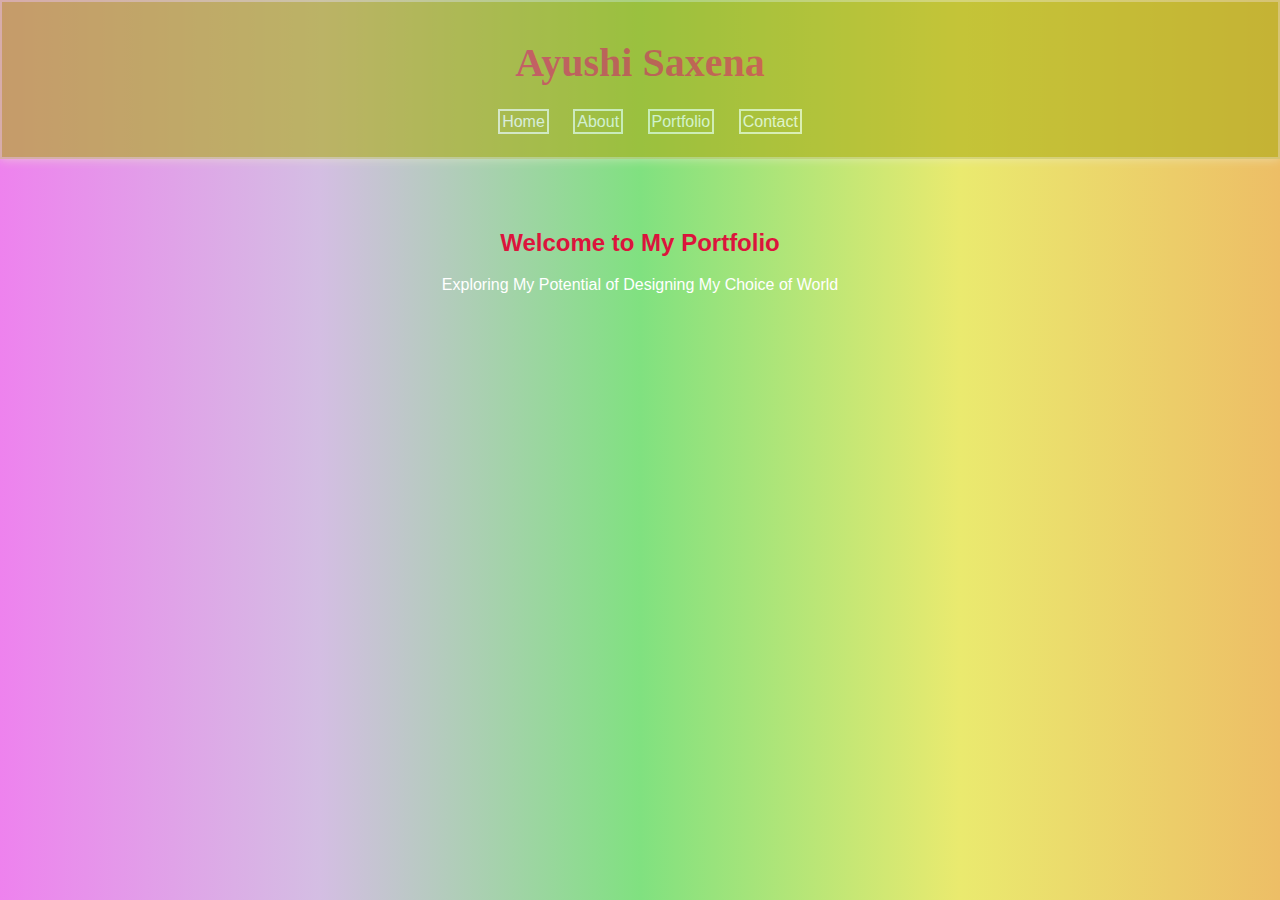
<file: index.html>
<!DOCTYPE html>
<html lang="en">
<head>
    <meta charset="UTF-8">
    <meta name="viewport" content="width=device-width, initial-scale=1.0">
    <link rel="stylesheet" href="style.css">
    <title>Ayushi Saxena - Portfolio</title>
</head>
<body>
    <header>
        <h1>Ayushi Saxena</h1>
        <nav>
            <ul>
                <li><a href="index.html" class="active">Home</a></li>
                <li><a href="about.html">About</a></li>
                <li><a href="portfolio.html">Portfolio</a></li>
                <li><a href="contact.html">Contact</a></li>
            </ul>
        </nav>
    </header>
    <section class="hero">
        <h2 style="color: crimson;">Welcome to My Portfolio</h2>
        <p>Exploring My Potential of Designing My Choice of World</p>
    </section>
    <!-- Add more content as needed -->
    <script src="script.js"></script>
</body>
</html>
</file>
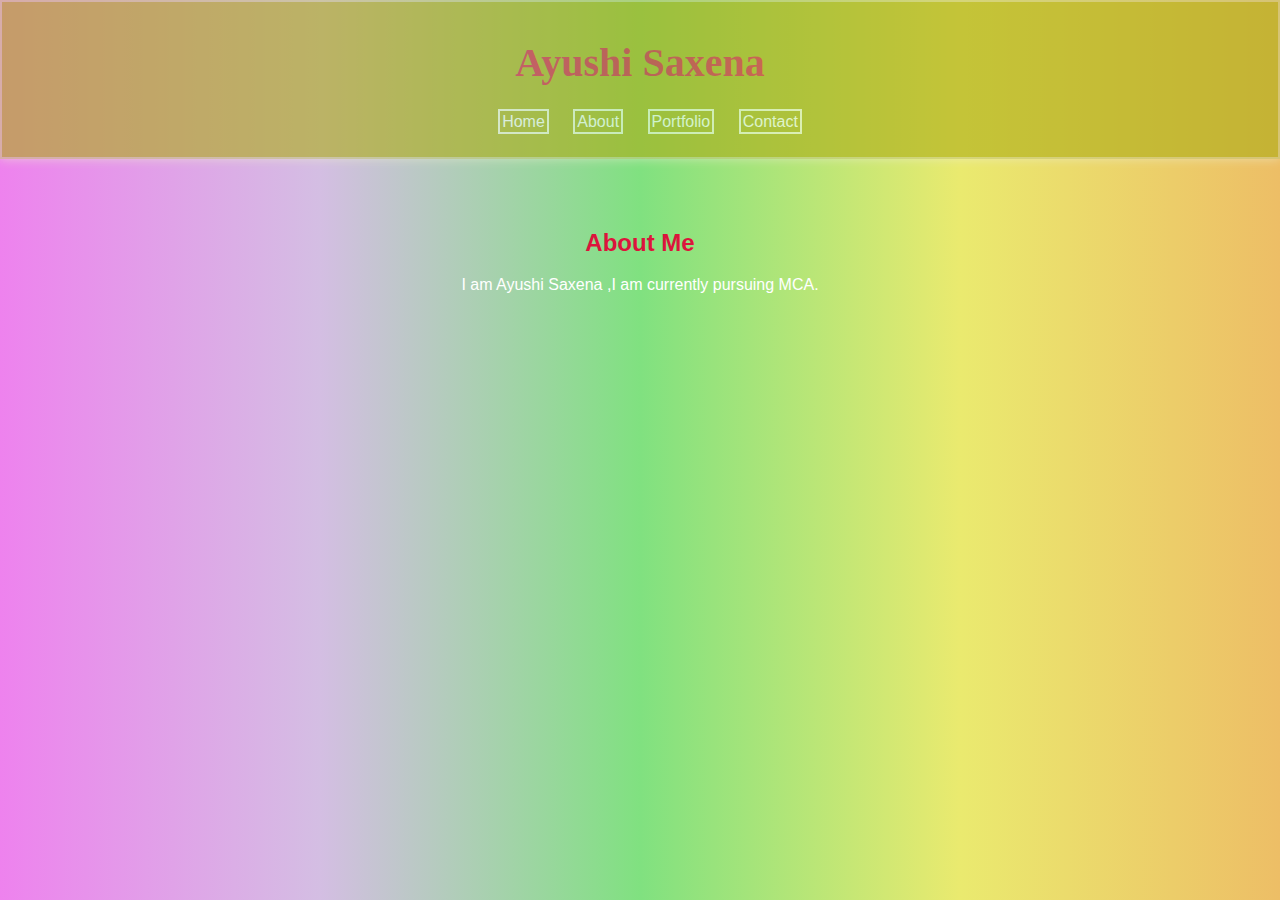
<file: about.html>
<!DOCTYPE html>
<html lang="en">
<head>
    <meta charset="UTF-8">
    <meta name="viewport" content="width=device-width, initial-scale=1.0">
    <link rel="stylesheet" href="style.css">
    <title>Ayushi Saxena - About</title>
</head>
<body>
    <header>
        <h1>Ayushi Saxena</h1>
        <nav>
            <ul>
                <li><a href="index.html">Home</a></li>
                <li><a href="about.html" class="active">About</a></li>
                <li><a href="portfolio.html">Portfolio</a></li>
                <li><a href="contact.html">Contact</a></li>
            </ul>
        </nav>
    </header>
    <section class="about">
        <h2 style="color: crimson;">About Me</h2>
        <p>
            I am Ayushi Saxena ,I am currently pursuing MCA.
            <!-- I am a passionate data analyst with a strong background in extracting meaningful insights from complex datasets.
            My expertise includes data cleaning, analysis, and visualization using tools such as Python, SQL, and Tableau. -->
        </p>
    </section>
    
    <script src="script.js"></script>
</body>
</html>
</file>
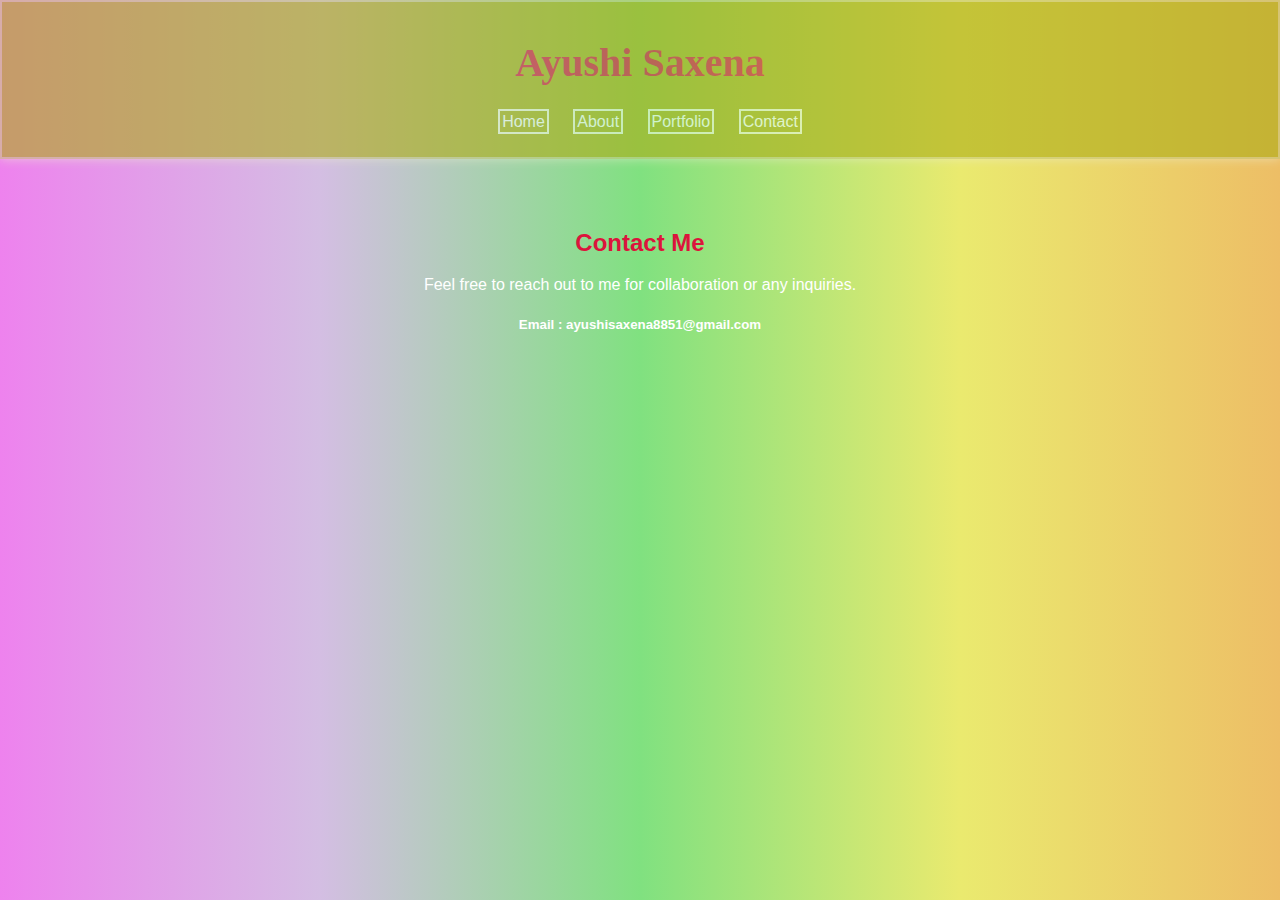
<file: contact.html>
<!DOCTYPE html>
<html lang="en">
<head>
    <meta charset="UTF-8">
    <meta name="viewport" content="width=device-width, initial-scale=1.0">
    <link rel="stylesheet" href="style.css">
    <title>Ayushi Saxena - Contact</title>
</head>
<body>
    <header>
        <h1>Ayushi Saxena</h1>
        <nav>
            <ul>
                <li><a href="index.html">Home</a></li>
                <li><a href="about.html">About</a></li>
                <li><a href="portfolio.html">Portfolio</a></li>
                <li><a href="contact.html" class="active">Contact</a></li>
            </ul>
        </nav>
    </header>
    <section class="contact">
        <h2 style="color: crimson;">Contact Me</h2>
        <p>Feel free to reach out to me for collaboration or any inquiries.</p>
        <h5>Email :  ayushisaxena8851@gmail.com</h5>
        <!-- <form action="#" method="post">
            <label for="name">Your Name:</label>
            <input type="text" id="name" name="name" required>

            <label for="email">Your Email:</label>
            <input type="email" id="email" name="email" required>

            <label for="message">Your Message:</label>
            <textarea id="message" name="message" rows="4" required></textarea>

            <button type="submit">Send Message</button>
        </form> -->
    </section>
    <!-- Add more content as needed -->
    <script src="script.js"></script>
</body>
</html>
</file>
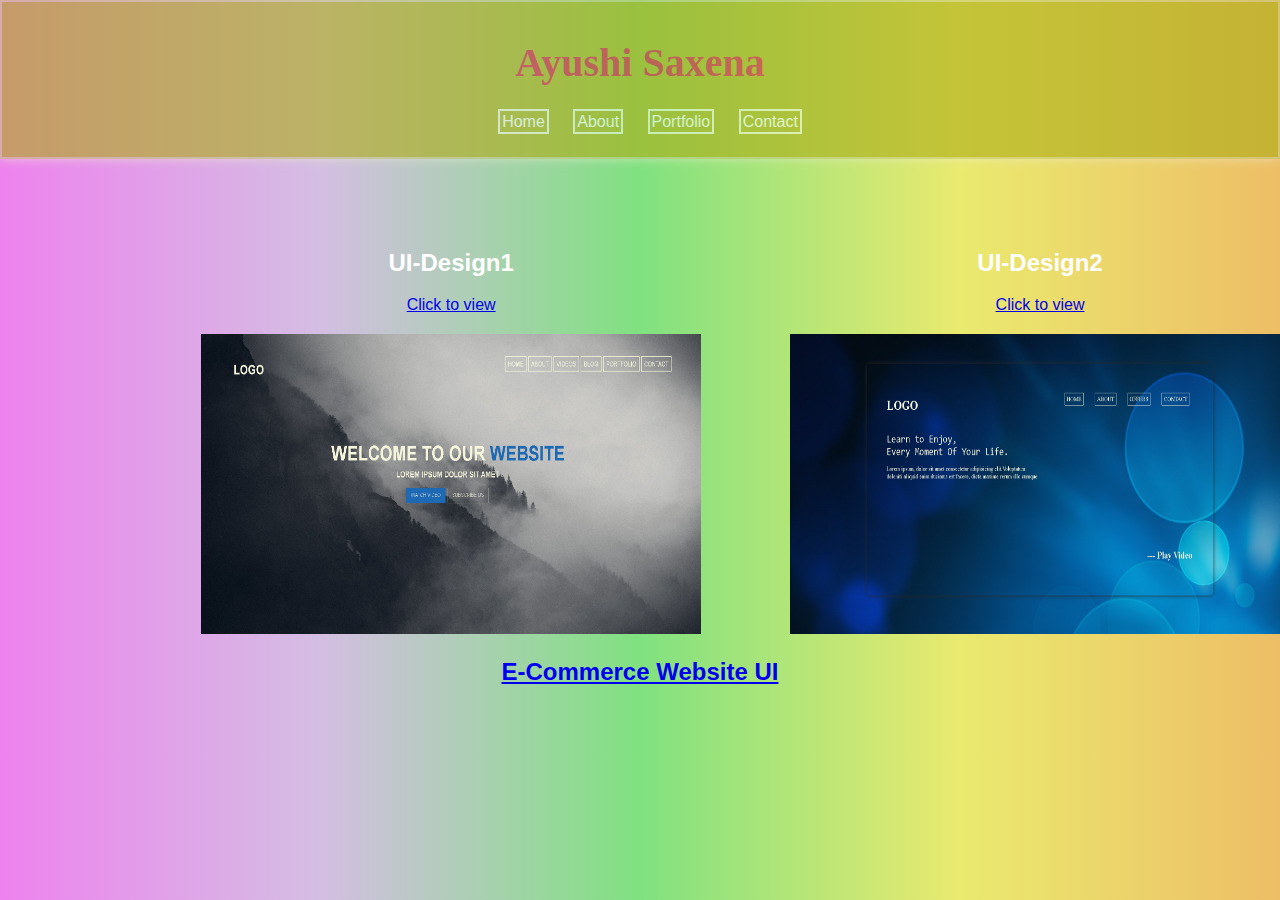
<file: portfolio.html>
<!DOCTYPE html>
<html lang="en">
<head>
    <meta charset="UTF-8">
    <meta name="viewport" content="width=device-width, initial-scale=1.0">
    <link rel="stylesheet" href="style.css">
    <title>Ayushi Saxena - Portfolio</title>
</head>
<body>
    <header>
        <h1>Ayushi Saxena</h1>
        <nav>
            <ul>
                <li><a href="index.html">Home</a></li>
                <li><a href="about.html">About</a></li>
                <li><a href="portfolio.html" class="active">Portfolio</a></li>
                <li><a href="contact.html">Contact</a></li>
            </ul>
        </nav>
    </header>
    
    <section class="portfolio">
        <!-- <div class="project">
            <h2>BeSmart</h2>
            <a href="https://ayushi-121.github.io/BeSmart/">Click to view</a><br>
            <img src="BeSmart3.png" alt="Image 1" width="400px" height="200px" class="image" onclick="zoomImage(this)">
            <img src="BeSmart1.png" alt="Image 2" width="400px" height="200px" class="image1" onclick="zoomImage(this)">
            <img src="BeSmart2.png" alt="Image 3" width="400px" height="200px" class="image2" onclick="zoomImage(this)">
        </div> -->
    <div style="display: flex;">
        &nbsp;&nbsp;&nbsp;&nbsp;&nbsp;&nbsp;&nbsp;&nbsp;&nbsp;&nbsp;&nbsp;&nbsp;&nbsp;&nbsp;&nbsp;&nbsp;&nbsp;&nbsp;&nbsp;&nbsp;&nbsp;&nbsp;&nbsp;&nbsp;&nbsp;&nbsp;&nbsp;&nbsp;&nbsp;&nbsp;&nbsp;&nbsp;&nbsp;&nbsp;
        <div class="project">
            <h2>UI-Design1</h2>
            <a href="https://ayushi-121.github.io/UI-Design1/">Click to view</a>
            <br><img src="uidesign1.png" alt="uidesign1" width="500px" height="300px" onclick="zoomImage(this)">
        </div>
     &nbsp;&nbsp;&nbsp;&nbsp;&nbsp;&nbsp;&nbsp;&nbsp;&nbsp;&nbsp;&nbsp;&nbsp;&nbsp;&nbsp;&nbsp;&nbsp;&nbsp;&nbsp;&nbsp;&nbsp;
        <div class="project">
            <h2>UI-Design2</h2>
            <a href="https://ayushi-121.github.io/UI-Design2/">Click to view</a>
            <br><img src="uidesign2.png" alt="uidesign1" width="500px" height="300px" onclick="zoomImage(this)">
        </div> 
    </div>

    <h2><a href="portfolio2.html">E-Commerce Website UI</a></h2>
        
          <div id="overlay" onclick="closeZoom()"></div>
          <div id="zoom-container">
            <img id="zoomed-image" onclick="closeZoom()">
          </div>
    </section>
    <!-- Add more content as needed -->
    <script src="script.js"></script>
</body>
</html>
</file>
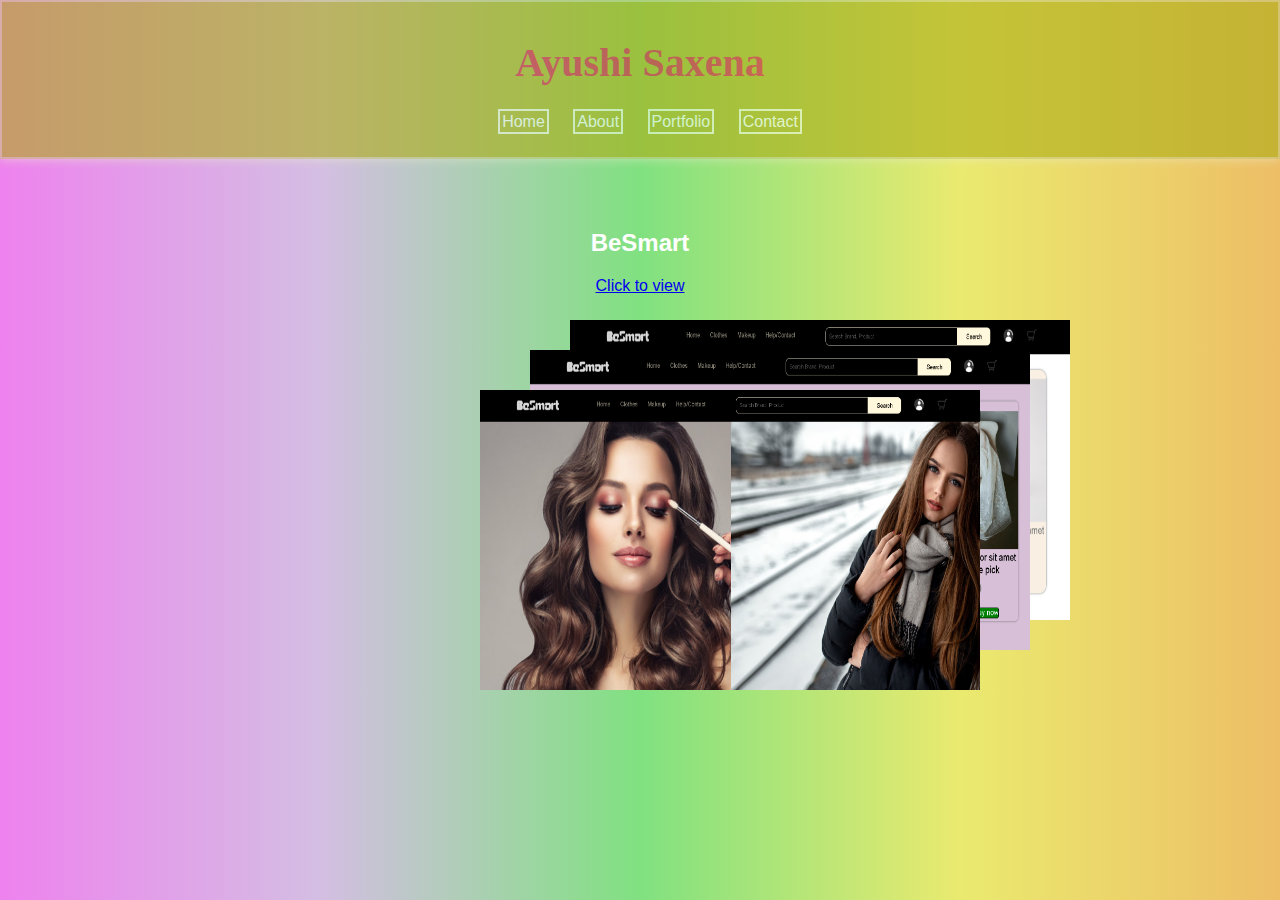
<file: portfolio2.html>
<!DOCTYPE html>
<html lang="en">
<head>
    <meta charset="UTF-8">
    <meta name="viewport" content="width=device-width, initial-scale=1.0">
    <link rel="stylesheet" href="style.css">
    <title>Ayushi Saxena - Portfolio</title>
</head>
<body>
    <header>
        <h1>Ayushi Saxena</h1>
        <nav>
            <ul>
                <li><a href="index.html">Home</a></li>
                <li><a href="about.html">About</a></li>
                <li><a href="portfolio.html" class="active">Portfolio</a></li>
                <li><a href="contact.html">Contact</a></li>
            </ul>
        </nav>
    </header>
    <section class="portfolio">
        <div class="project">
            <h2>BeSmart</h2>
            <a href="https://ayushi-121.github.io/BeSmart/">Click to view</a><br>
            <img src="BeSmart3.png" alt="Image 1" width="400px" height="200px" class="image" onclick="zoomImage(this)">
            <img src="BeSmart1.png" alt="Image 2" width="400px" height="200px" class="image1" onclick="zoomImage(this)">
            <img src="BeSmart2.png" alt="Image 3" width="400px" height="200px" class="image2" onclick="zoomImage(this)">
        </div> 
        <div id="overlay" onclick="closeZoom()"></div>
        <div id="zoom-container">
          <img id="zoomed-image" onclick="closeZoom()">
        </div>
  </section>
  <!-- Add more content as needed -->
  <script src="script.js"></script>
</body>
</html>
</file>
<file: style.css>
body {
    font-family: 'Arial', sans-serif;
    margin: 0;
    padding: 0;
    background: linear-gradient(to right, violet, rgb(212, 190, 227), rgb(128, 225, 128), rgb(234, 234, 111), rgb(237, 190, 102));
}

header {
    background: rgb(172, 172, 20);
    background-color: rgb (0 0 0 /10%);
    border: 2px solid;
    box-shadow: 0 0 10px rgb(238, 238, 208);
    color:rgb(200, 200, 128);
    padding: 10px;
    opacity: 60%;
    text-align: center;
}
header h1 {
  color: crimson;
  font-size: 40px;
  font-family: cursive;
}
nav ul {
    list-style: none;
}

nav ul li {
    display: inline;
    margin-right: 20px;
    border: 2px solid beige;
    padding: 2px;
}

nav a {
    text-decoration: none;
    color: white;
}

.hero, .about, .portfolio, .contact {
    text-align: center;
    padding: 50px;
    color: white;
}

.project {
    margin-top: 20px;
}
.project img {
    margin-top: 20px;
    cursor: pointer;
}
/* Add more styles as needed */
.image-stack {
    position: relative;
  }
  
  .project .image1 {
    position: absolute;
    width: 500px;
    height: 300px;
    cursor: pointer;
    transition: transform 0.3s ease-in-out;
    top:330px;
    left: 530px;
    z-index:-1;
  }
  .project .image2 {
    position: absolute;
    width: 500px;
    height: 300px;
    cursor: pointer;
    transition: transform 0.3s ease-in-out;
    top:300px;
    left: 570px;
    z-index:-2;
  }
  .project .image {
    position: absolute;
    width: 500px;
    height: 300px;
    cursor: pointer;
    top:370px;
    left: 480px;
    z-index:0;
  }
  #overlay {
    display: none;
    position: fixed;
    top: 0;
    left: 0;
    width: 100%;
    height: 100%;
    background-color: rgba(0, 0, 0, 0.7);
    z-index:-1;
  }
  
  #zoom-container {
    display: none;
    position: fixed;
    top: 50%;
    left: 50%;
    transform: translate(-50%, -50%);
    z-index: 3;
  }
  
  #zoomed-image {
    max-width: 80vw;
    max-height: 80vh;
    cursor: pointer;
  }
</file>
